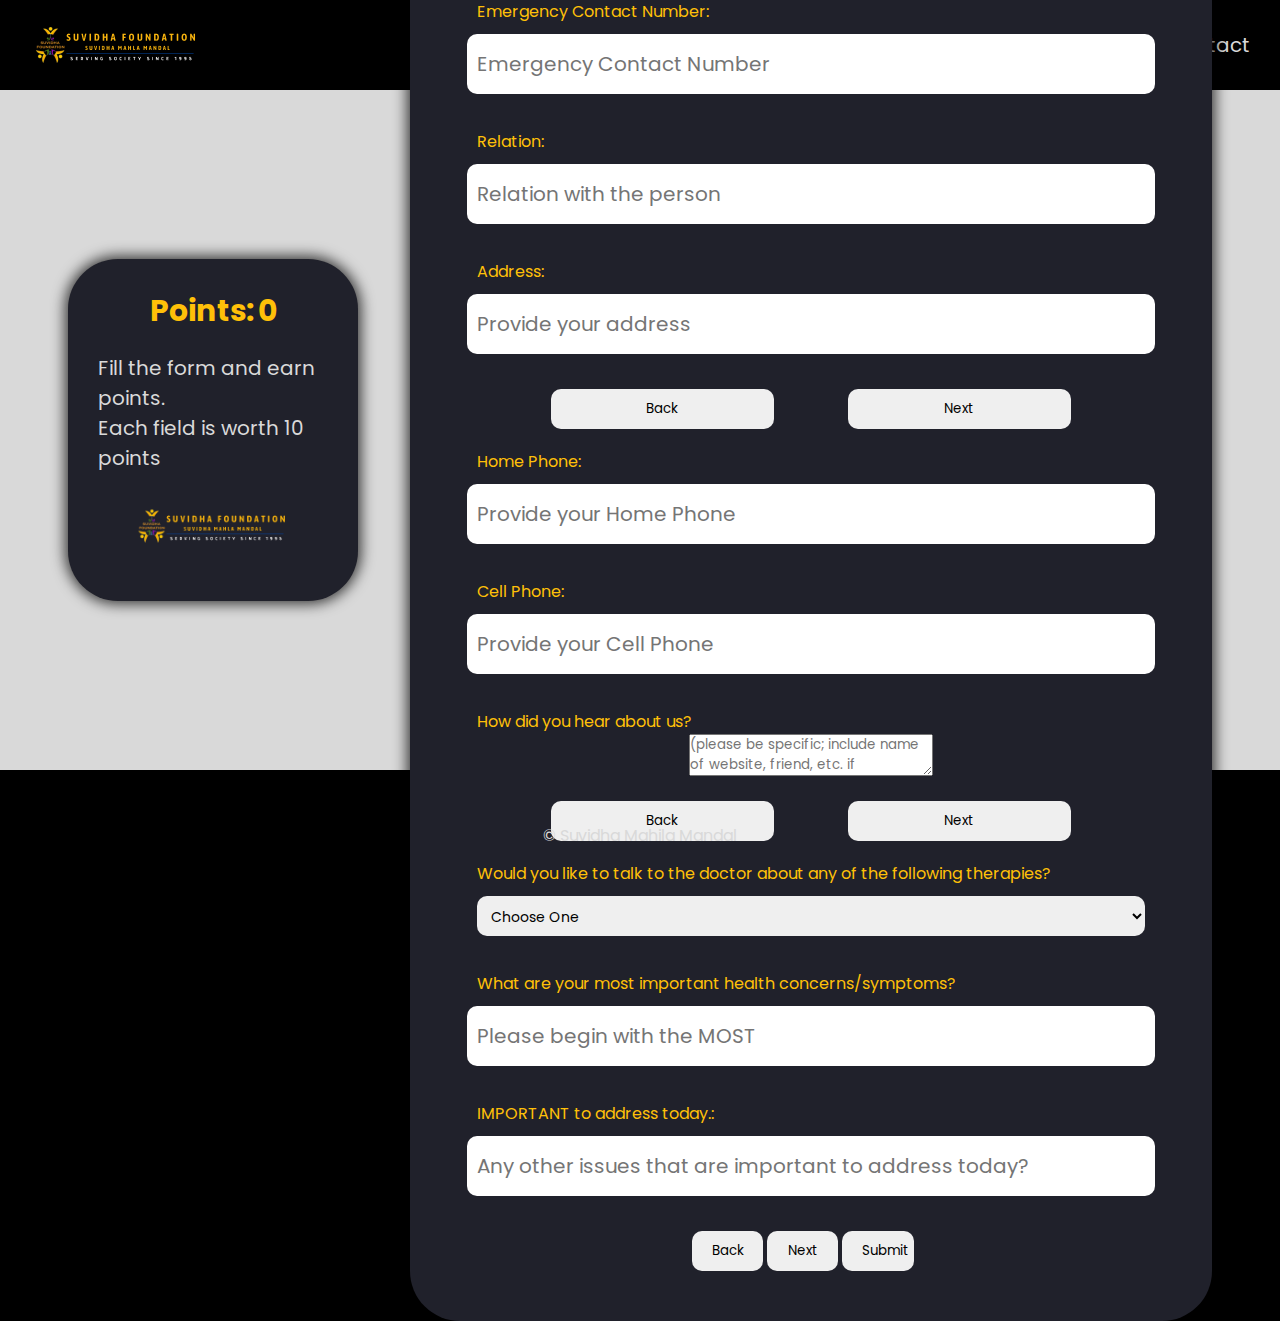
<file: index.html>
<!DOCTYPE html>
<html lang="en">
  <head>
    <meta charset="UTF-8" />
    <link rel="stylesheet" href="style.css" />
    <meta name="viewport" content="width=device-width, initial-scale=1.0" />
    <title>Suvidha Foundation</title>
    <link rel="preconnect" href="https://fonts.googleapis.com" />
    <link rel="preconnect" href="https://fonts.gstatic.com" crossorigin />
    <link
      href="https://fonts.googleapis.com/css2?family=Poppins:wght@100;200;300;400;500;600;700&display=swap"
      rel="stylesheet"
    />
    <link rel="icon" href="images/favicon.jpeg" type="image/jpeg" />
  </head>
  <body>
    <div class="main">
      <div class="nav">
        <img src="images/logo.png" alt="logo" />
        <div class="navcontent">
          <button class="navbut">Apply For Intership</button>
          <button class="navbut">Help Now</button>
          <p>Events</p>
          <p>Gallery</p>
          <p>Contact</p>
        </div>
        <div class="navimg" onclick="showmenu()">
          <svg
            xmlns="http://www.w3.org/2000/svg"
            height="1em"
            viewBox="0 0 448 512"
          >
            <
            <style>
              svg {
                fill: #ffffff;
              }
            </style>
            <path
              d="M32 288c-17.7 0-32 14.3-32 32s14.3 32 32 32l384 0c17.7 0 32-14.3 32-32s-14.3-32-32-32L32 288zm0-128c-17.7 0-32 14.3-32 32s14.3 32 32 32l384 0c17.7 0 32-14.3 32-32s-14.3-32-32-32L32 160z"
            />
          </svg>
        </div>
      </div>
      <div class="navmob" id="menu">
        <div class="navcontentmob">
          <button class="navbut">Apply For Intership</button>
          <hr class="linetop" />
          <button class="navbut">Help Now</button>
          <hr class="linetop" />
          <p>Events</p>
          <hr class="linetop" />
          <p>Gallery</p>
          <hr class="linetop" />
          <p>Contact</p>
        </div>
      </div>
      <div class="mainbody">
        <div class="contentleft">
          <div class="contentlefttop">
            <h5>Points:</h5>
            <h5 id="pointsholder"></h5>
          </div>
          <div class="contentleftbottom">
            <p>
              Fill the form and earn points. <br />
              Each field is worth 10 points
            </p>
            <img src="images/logo.png" alt="points" />
          </div>
        </div>
        <div class="contentright">
          <form onsubmit="showscore();return false" novalidate id="fullform">
            <div class="formques" id="formfirst">
              <label for="occ">Occupation:</label>
              <input
                type="text"
                id="occ"
                name="occ"
                placeholder="Enter your Occupation"
                onfocus="changeVal(this)"
                required
              />

              <br />
              <label for="Employer">Employer:</label>
              <input
                type="text"
                id="Employer"
                name="Employer"
                placeholder="Enter your Employer"
                onfocus="changeVal(this)"
                required
              />
              <br />
              <label for="status">Employment Status:</label>

              <select
                name="status"
                id="status"
                required
                onfocus="changeVal(this)"
              >
                <option value="none">Choose One</option>
                <option value="full">Full-Time</option>
                <option value="part">Part-time</option>
                <option value="student">Student</option>
                <option value="retired">Retired</option>
              </select>
              <br />
              <div class="buttonsdiv">
                <button
                  class="buttonmain"
                  type="button"
                  onclick="changeForm(2)"
                >
                  Next
                </button>
              </div>
            </div>
            <div class="formques" id="formsecond">
              <label for="insurance">Insurance Plan:</label>
              <input
                type="text"
                id="insurance"
                placeholder="Your Insurance Provider"
                onfocus="changeVal(this)"
                required
              />

              <br />
              <label for="married">Martial Status:</label>
              <select
                name="married"
                id="married"
                required
                onfocus="changeVal(this)"
              >
                <option value="none">Choose One</option>
                <option value="married">Married</option>
                <option value="divorced">Divorced</option>
                <option value="single">Single</option>
                <option value="significant">Significant Partnership</option>
                <option value="widowed">Widowed</option>
              </select>
              <br />
              <label for="live">Live With:</label>
              <select name="live" id="live" required onfocus="changeVal(this)">
                <option value="none">Choose One</option>
                <option value="spouse">Spouse</option>
                <option value="parents">Parents</option>
                <option value="children">Children</option>
                <option value="partner">Partner</option>
                <option value="friends">Friends</option>
                <option value="pets">Pets</option>
                <option value="relatives">Relatives</option>
                <option value="alone">Alone</option>
              </select>
              <br />

              <div class="buttonsdiv">
                <button
                  class="buttonmain"
                  type="button"
                  onclick="changeForm(1)"
                >
                  Back
                </button>
                <button
                  class="buttonmain"
                  type="button"
                  onclick="changeForm(3)"
                >
                  Next
                </button>
              </div>
            </div>
            <div class="formques" id="formthird">
              <label for="emergenycontact">Emergency Contact Number:</label>
              <input
                type="text"
                id="emergenycontact"
                placeholder="Emergency Contact Number"
                onfocus="changeVal(this)"
                required
              />

              <br />
              <label for="relation">Relation:</label>
              <input
                type="text"
                id="relation"
                placeholder="Relation with the person"
                onfocus="changeVal(this)"
                required
              />

              <br />
              <label for="address">Address:</label>
              <input
                type="text"
                id="address"
                placeholder="Provide your address"
                onfocus="changeVal(this)"
                required
              />
              <br />
              <div class="buttonsdiv">
                <button
                  class="buttonmain"
                  type="button"
                  onclick="changeForm(2)"
                >
                  Back
                </button>
                <button
                  class="buttonmain"
                  type="button"
                  onclick="changeForm(4)"
                >
                  Next
                </button>
              </div>
            </div>
            <div class="formques" id="formfourth">
              <label for="homephone">Home Phone:</label>
              <input
                type="text"
                id="homephone"
                placeholder="Provide your Home Phone"
                onfocus="changeVal(this)"
                required
              />

              <br />
              <label for="cell">Cell Phone:</label>
              <input
                type="text"
                id="cell"
                placeholder="Provide your Cell Phone"
                onfocus="changeVal(this)"
                required
              />

              <br />
              <label for="aboutus">How did you hear about us?</label>
              <textarea
                type="textarea"
                id="aboutus"
                placeholder="(please be specific; include name of website, friend, etc. if applicable)"
                onfocus="changeVal(this)"
                required
              ></textarea>
              <br />
              <div class="buttonsdiv">
                <button
                  class="buttonmain"
                  type="button"
                  onclick="changeForm(3)"
                >
                  Back
                </button>
                <button
                  class="buttonmain"
                  type="button"
                  onclick="changeForm(5)"
                >
                  Next
                </button>
              </div>
            </div>
            <div class="formques" id="formfifth">
              <label for="doctor"
                >Would you like to talk to the doctor about any of the following
                therapies?</label
              >
              <select
                name="doctor"
                id="doctor"
                required
                onfocus="changeVal(this)"
              >
                <option value="none">Choose One</option>
                <option value="acupuncture">Acupuncture</option>
                <option value="nutrition">Nutrition/Weight Management</option>
                <option value="ivnutrition">IV nutrition</option>
                <option value="homeopathy">Homeopathy</option>
                <option value="myotherapy">Myotherapy/Bodywork</option>
                <option value="herbal">Herbal Medicine</option>
              </select>
              <br />
              <label for="symptons"
                >What are your most important health concerns/symptoms?</label
              >
              <input
                type="text"
                id="symptoms"
                placeholder="Please begin with the MOST "
                onfocus="changeVal(this)"
                required
              />

              <br />
              <label for="importantissues">IMPORTANT to address today.:</label>
              <input
                type="text"
                id="importantissues"
                placeholder="Any other issues that are important to address today?"
                onfocus="changeVal(this)"
                required
              />
              <br />
              <div class="buttonsdivsubmit">
                <button
                  class="buttonmain"
                  type="button"
                  onclick="changeForm(4)"
                >
                  Back
                </button>
                <button
                  class="buttonmain"
                  type="button"
                  onclick="changeForm(6)"
                >
                  Next
                </button>
                <button
                  class="buttonmain"
                  id="submit"
                  value="submit"
                  type="submit"
                >
                  Submit
                </button>
              </div>
            </div>
          </form>
        </div>
      </div>
      <div class="footer">&copy Suvidha Mahila Mandal</div>
    </div>
    <div class="res" id="score">
      <div class="mainres">
        <p id="resultpage">Congratulations</p>
        <div class="finalscore">
          <h5 id="results">You Scored :</h5>
          <h5 id="final"></h5>
        </div>
      </div>
      <button
        class="buttonmain"
        onclick="closeres()"
        style="margin: 10px 0 0 0"
      >
        Close
      </button>
    </div>
    <script src="script.js"></script>
  </body>
</html>
</file>
<file: style.css>
* {
  margin: 0;
  padding: 0;
  font-family: "Poppins", sans-serif;
}

html {
  height: 100%;
  width: 100%;
  background-color: #000000;
}
body {
  background-color: #d9d9d9;
}
.contentleftbottom {
  color: #d9d9d9;
  font-size: 20px;
  display: flex;
  flex-direction: column;
  align-items: center;
}
.contentleftbottom img {
  padding: 20px;
  margin: 10px auto 1% auto;
  width: 70%;
}
.contentlefttop {
  font-size: 36px;
  gap: 4px;
  display: flex;
  flex-direction: row;
  color: #ffc008;
  margin-bottom: 20px;
  justify-content: center;
}

form input,
form select {
  width: 90%;
  height: 40px;
  border-radius: 10px;
  border: none;
  padding: 10px;
  margin: 10px 0 10px 0;
  font-size: 20px;
}
form select {
  font-size: 14px;
}
label {
  display: block;
  align-self: flex-start;
  color: #ffc008;
  margin: 0 5% 0 5%;
}
form {
  display: flex;
  flex-direction: column;
  align-items: center;
}
.nav {
  display: flex;

  height: 70px;
  width: calc(100% - 60px);
  justify-content: space-between;
  align-items: center;
  background-color: black;
  padding: 10px 30px 10px 30px;
  color: #d9d9d9;
}
.nav img {
  height: 50px;
}
.navcontent {
  display: flex;
  justify-content: space-between;
  align-items: center;
  width: 30%;
  font-size: 20px;
}
#score,
#resultpage,
#final,
#results {
  transition: all 0.9s ease-in-out;
}
#formsecond {
  display: none;
}

.navcontentmob {
  width: 100%;
  display: flex;
  flex-direction: column;
  justify-self: center;
  align-items: center;
  gap: 10px;
  font-size: 20px;
  color: #d9d9d9;
}

.formques {
  width: 100%;
  display: flex;
  align-items: center;
  justify-content: center;
  flex-direction: column;
}
.buttonmain {
  width: 30%;
  padding: 10px 20px 10px 20px;
  border-radius: 10px;
  border: none;
  margin-bottom: 20px;
}
.buttonsdiv {
  width: 100%;
  display: flex;
  justify-content: center;
  gap: 10%;
}
.mainbody {
  display: flex;
  align-items: center;
  justify-content: center;
  background-color: #d9d9d9;
  margin: 30px 0 30px 0;
  height: calc(100vh - 280px);
}
.linetop {
  width: 100%;

  opacity: 0.5;
}
.main {
  height: 100%;
  z-index: 1;
}
.contentleft,
.contentright {
  background-color: #20212b;
  -webkit-box-shadow: 0px 0px 14px 3px rgba(0, 0, 0, 0.75);
  -moz-box-shadow: 0px 0px 14px 3px rgba(0, 0, 0, 0.75);
  box-shadow: 0px 0px 14px 3px rgba(0, 0, 0, 0.75);
  border-radius: 50px;
  padding: 30px;
}
.contentleft {
  width: 18%;
  margin-right: 4%;
}
.contentright {
  width: 58%;
}
.navbut {
  padding: 10px;
  border: none;
  border-radius: 10px;
  background-color: #ffc008;
}
.footer {
  background-color: #000000;
  color: #d9d9d9;
  height: 70px;
  align-items: center;
  display: flex;
  justify-content: center;

  padding: 30px 10px 30px 10px;
}
.navmob {
  display: none;
  width: 100%;
  background-color: #000000;
  padding-bottom: 20px;
}
.navimg svg {
  height: 50px;
  width: 50px;
}
.res {
  height: 0;
  width: 0;
  display: flex;
  flex-direction: column;
  position: absolute;
  justify-content: center;
  align-items: center;

  top: 50%;
  transform: translate(-50%, -50%);
  left: 50%;
  overflow: hidden;
}
.mainres {
  width: 50%;
  border: 1px solid #ffc008;
  border-radius: 10px;
  color: #ffc008;
  background-color: #000000;
  opacity: 1;
  padding: 20px;
  display: flex;
  justify-content: center;
  flex-direction: column;
  align-items: center;
  font-size: 24px;
}
.finalscore {
  display: flex;
  flex-direction: row;
  gap: 4px;
}

@media screen and (max-width: 800px) {
  .mainbody {
    flex-direction: column;
    gap: 20px;
    height: fit-content;
  }
  .navcontent {
    display: none;
  }
  .contentleft,
  .contentright {
    margin: 0;
    width: 80%;
  }
  .contentleftbottom {
    font-size: 16px;
  }
  .contentlefttop {
    font-size: 24px;
  }
  .res {
    position: fixed;
  }
}
@media screen and (min-width: 801px) {
  .navimg {
    display: none;
  }
}
</file>
